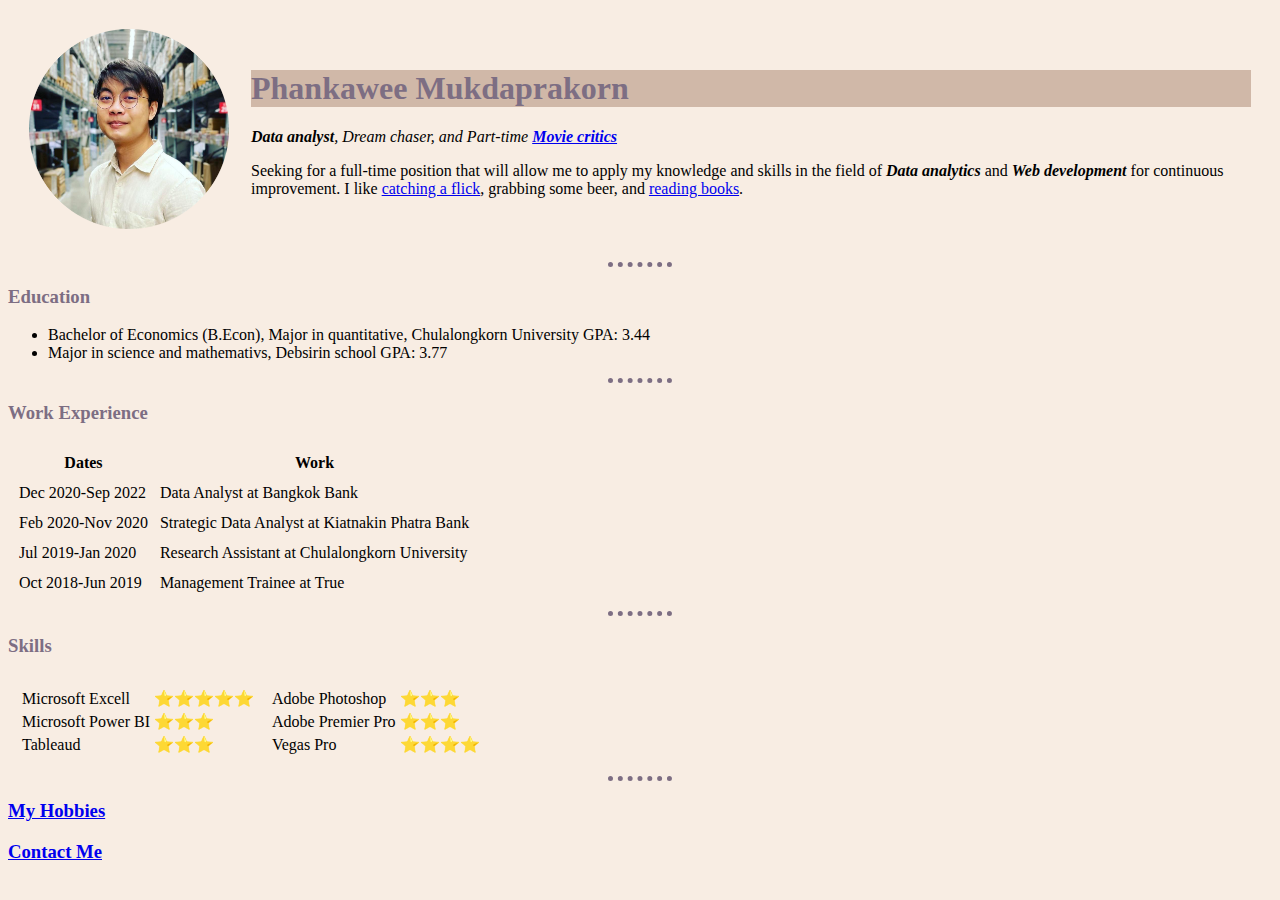
<file: index.html>
<!DOCTYPE html>
<html lang="en">
  <head>
    <meta charset="UTF-8" />
    <meta http-equiv="X-UA-Compatible" content="IE=edge" />
    <meta name="viewport" content="width=device-width, initial-scale=1.0" />
    <title>Phankawee's Personal Site</title>
    <link rel="stylesheet" href="css/styles.css" />

  </head>
  <body>
    <table cellspacing="20">
      <td>
        <img
          src="pics/Phankawee pic.png"
          alt="Phankawee picture"
          width="200"
          height="200"
        />
      </td>
      <td>
        <h1>Phankawee Mukdaprakorn</h1>
        <p>
          <em
            ><strong>Data analyst</strong>, Dream chaser, and Part-time
            <a
              href="https://www.youtube.com/channel/UCrYJ6-ZSiqsvgACaaDY1g-A/featured"
              target="_blank"
              ><strong>Movie critics</strong></a
            ></em
          >
        </p>
        <p>
          Seeking for a full-time position that will allow me to apply my
          knowledge and skills in the field of
          <strong><em>Data analytics</em></strong> and
          <strong><em>Web development</em></strong> for continuous improvement.
          I like
          <a
            href="https://www.imdb.com/user/ur108580247/lists?ref_=nv_usr_lst_3"
            target="_blank"
            >catching a flick</a
          >, grabbing some beer, and
          <a
            href="https://www.goodreads.com/review/list/41665473-phankawee-mukdaprakorn?ref=nav_mybooks"
            target="_blank"
            >reading books</a
          >.
        </p>
      </td>
    </table>

    <hr />
    <h3>Education</h3>
    <ul>
      <li>
        Bachelor of Economics (B.Econ), Major in quantitative, Chulalongkorn
        University GPA: 3.44
      </li>
      <li>Major in science and mathemativs, Debsirin school GPA: 3.77</li>
    </ul>
    <hr />
    <h3>Work Experience</h3>
    <table cellspacing="10">
      <tr>
        <th>Dates</th>
        <th>Work</th>
      </tr>
      <tr>
        <td>Dec 2020-Sep 2022</td>
        <td>Data Analyst at Bangkok Bank</td>
      </tr>
      <tr>
        <td>Feb 2020-Nov 2020</td>
        <td>Strategic Data Analyst at Kiatnakin Phatra Bank</td>
      </tr>
      <tr>
        <td>Jul 2019-Jan 2020</td>
        <td>Research Assistant at Chulalongkorn University</td>
      </tr>
      <tr>
        <td>Oct 2018-Jun 2019</td>
        <td>Management Trainee at True</td>
      </tr>
    </table>
    <hr />
    <h3>Skills</h3>
    <!--Nested Table-->
    <!--หลักการคือตารางนึงแบ่งเป็น 2 cell(td) แล้วใน 1 cell เอาตารางไปใส่อีก แล้วทำเป็น 2 row(tr) แล้วค่อยใส่ข้อมูล td ในแต่ละ row อีกที-->
    <table cellspacing="10">
      <td>
        <table>
          <tr>
            <td>Microsoft Excell</td>
            <td>⭐️⭐️⭐️⭐️⭐️</td>
          </tr>
          <tr>
            <td>Microsoft Power BI</td>
            <td>⭐️⭐️⭐️</td>
          </tr>
          <tr>
            <td>Tableaud</td>
            <td>⭐️⭐️⭐️</td>
          </tr>
        </table>
      </td>
      <td>
        <table>
          <tr>
            <td>Adobe Photoshop</td>
            <td>⭐️⭐️⭐️</td>
          </tr>
          <tr>
            <td>Adobe Premier Pro</td>
            <td>⭐️⭐️⭐️</td>
          </tr>
          <tr>
            <td>Vegas Pro</td>
            <td>⭐️⭐️⭐️⭐️</td>
          </tr>
        </table>
      </td>
    </table>

    <hr />
    <h3><a href="hobbies.html">My Hobbies</a></h3>
    <h3><a href="contact-me.html">Contact Me</a></h3>
  </body>
</html>
</file>
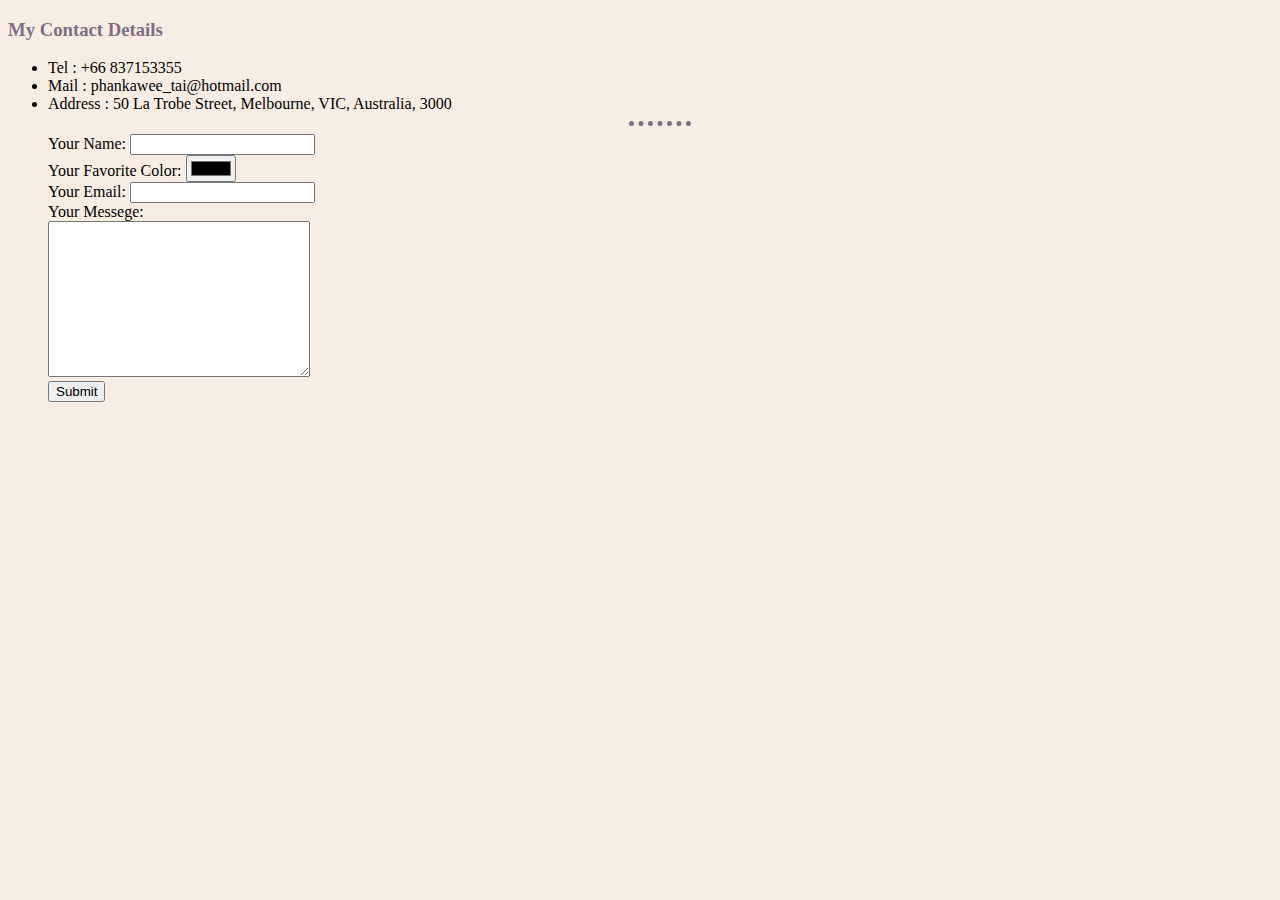
<file: contact-me.html>
<!DOCTYPE html>
<html lang="en">
  <head>
    <meta charset="UTF-8" />
    <meta http-equiv="X-UA-Compatible" content="IE=edge" />
    <meta name="viewport" content="width=device-width, initial-scale=1.0" />
    <title>Contact Me</Menu:c></title>
    <link rel="stylesheet" href="css/styles.css" />
  </head>
  <body>
    <h3>My Contact Details</h3>
    <ul>
      <li>Tel : +66 837153355</li>
      <li>Mail : phankawee_tai@hotmail.com</li>
      <li>Address : 50 La Trobe Street, Melbourne, VIC, Australia, 3000</li>
      <hr />
      <form action="mailto: phankawee_tai@hotmail.com" method="post" enctype="text/plain">
        <label for="text">Your Name:</label>
        <input type="text" name="YourName"><br>
        <label for="color">Your Favorite Color:</label>
        <input type="color" name="YourFavColor"><br>
        <label for="email">Your Email:</label>
        <input type="email" name="YourEmail"><br>
        <label>Your Messege:</label><br>
        <textarea name="YourMessege" cols="30" rows="10"></textarea><br>
        <input type="submit">
      </form>
    </ul>
  </body>
</html>
</file>
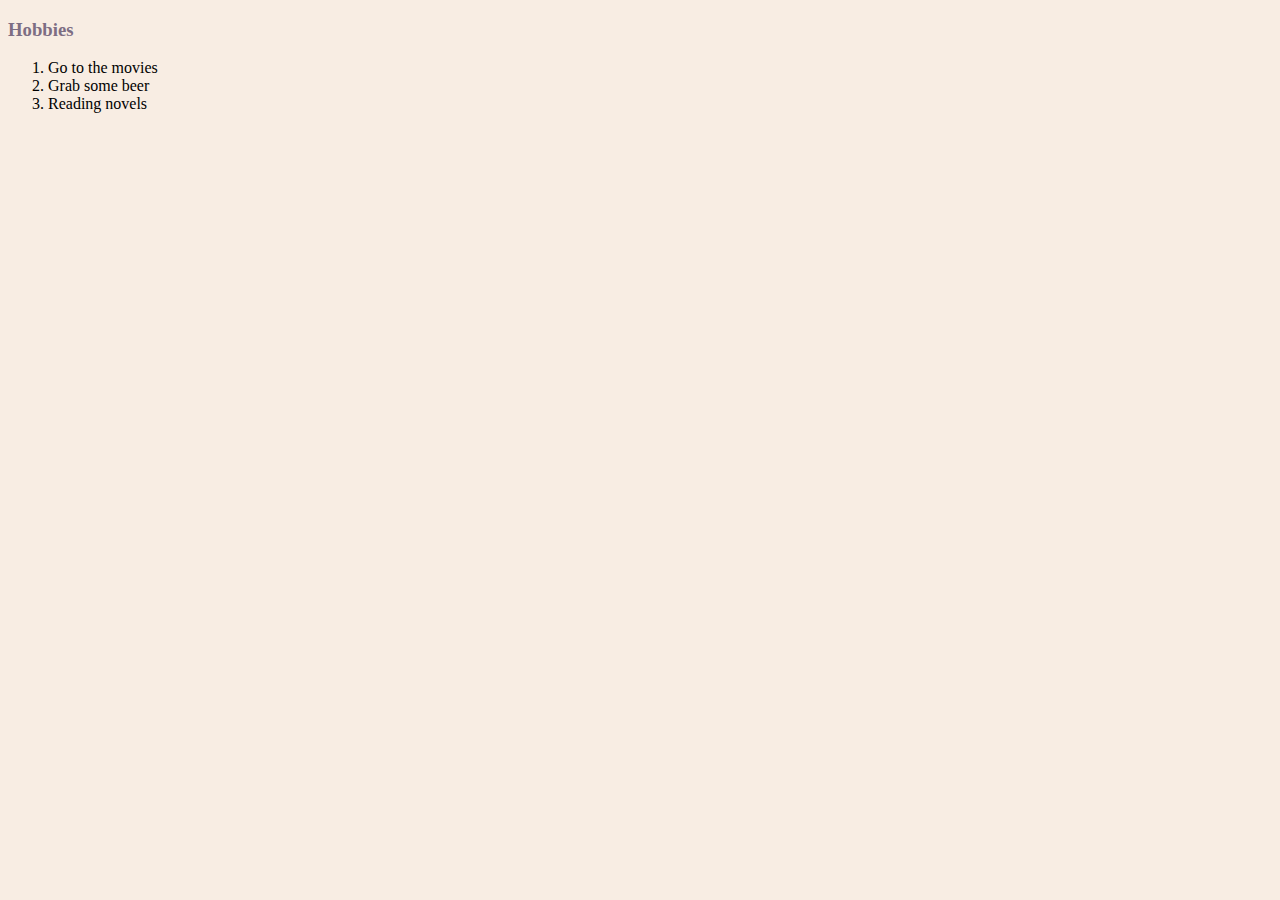
<file: hobbies.html>
<!DOCTYPE html>
<html lang="en">
<head>
    <meta charset="UTF-8">
    <meta http-equiv="X-UA-Compatible" content="IE=edge">
    <meta name="viewport" content="width=device-width, initial-scale=1.0">
    <title>My Hobbies</title>
    <link rel="stylesheet" href="css/styles.css" />
</head>
<body>
    <h3>Hobbies</h3>
    <ol>
      <li>Go to the movies</li>
      <li>Grab some beer</li>
      <li>Reading novels</li>
    </ol>
</body>
</html>
</file>
<file: css/styles.css>
body {
        background-color: #f8ede3;
      }

      h1  {
        color: #7D6E83;
        background-color: #D0B8A8;
      }
      
      h3  {
        color: #7D6E83;
      }

      hr {
        border-style: none;
        border-top-style: dotted;
        border-color: #7D6E83;
        border-width: 5px;
        width: 5%;
      }
</file>
